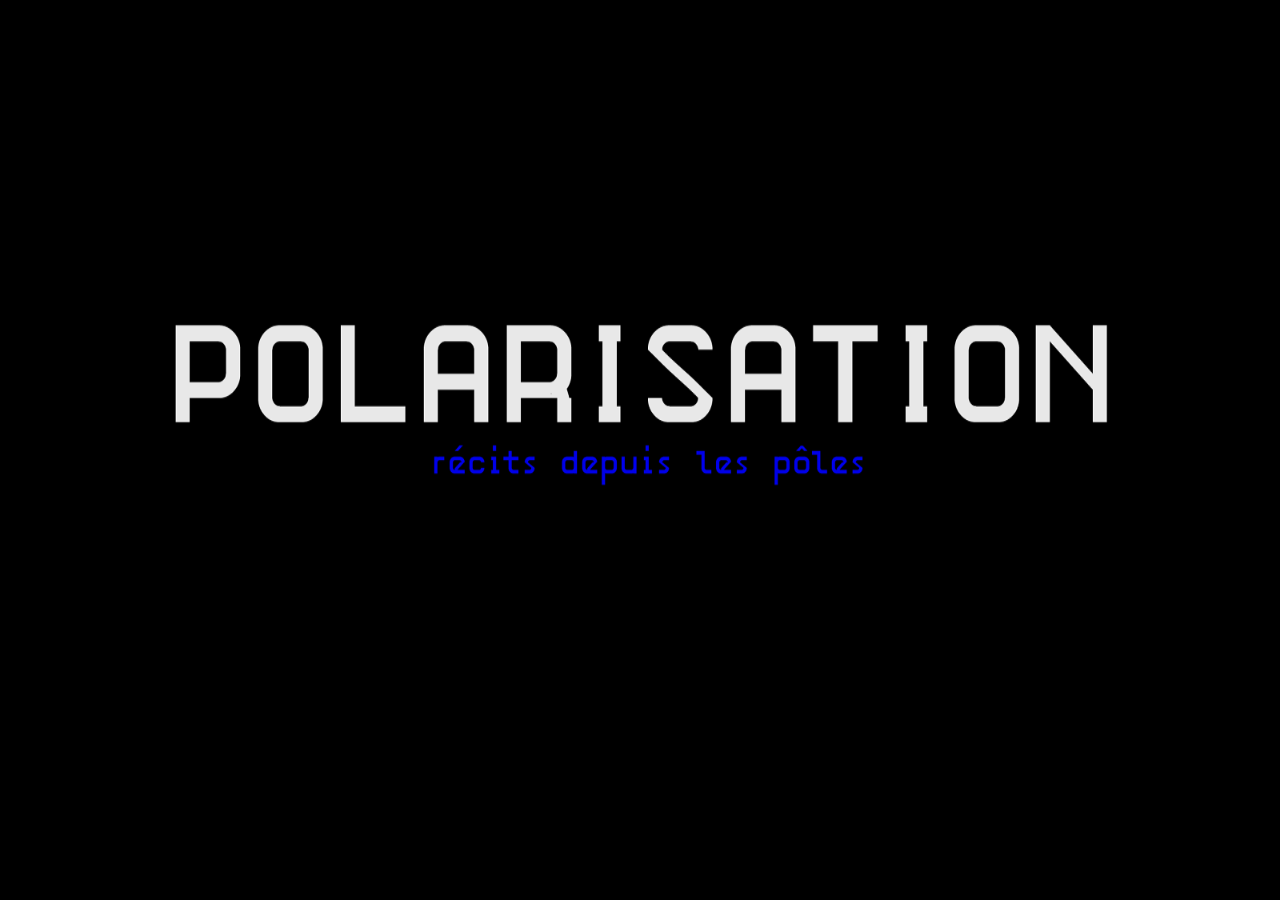
<file: index.html>
<!DOCTYPE HTML PUBLIC "-//W3C//DTD HTML 4.0 Transitional//EN">  
<html lang="en">
<head>
  <meta charset="UTF-8">
  <<link rel="stylesheet" href="stylesheet.css">
  <<link rel="stylesheet" href="font/font.css">

  <title>Polarisation/narr</title>
</head>

<body><div id="bg" src="./src/FOND.png">
</div>
<div class="skrol">
  <div class="white"></div>
  <div class="white" onclick="chng(this)" id="popjes03">JES-03-SON</div>
  <div class="blue" onclick="chng(this)"id="popmar08">MAR-08-TXT</div>
  <div class="blue" onclick="chng(this)" id="popamb02">AMB-02-TXT</div>
  <div class="blue" onclick="chng(this)" id="popjes08">JES-08-TXT</div>
  <div class="blue" id="popmar01" onclick="chng(this)">MAR-01-TXT</div>
  <div class="pink" id="popmar02" onclick="chng(this)">MAR-02-IMG</div>
  <div class="white" onclick="chng(this)" id="popjes01">JES-02-SON</div>
  <div class="blue" onclick="chng(this)" id="poparm01">ERI-01-TXT</div>
  <div class="pink" onclick="chng(this)" id="popjes10">JES-10-IMG</div>
  <div class="blue" onclick="chng(this)" id="popmar07">MAR-07-TXT</div>
  <div class="blue" onclick="chng(this)" id="popamb01">AMB-01-TXT</div>
  <div class="pink"  onclick="chng(this)" id="popmar09">MAR-09-IMG</div>
  <div class="blue"onclick="chng(this)" id="popmar04">MAR-04-TXT</div>
  <div class="pink" onclick="chng(this)" id="popjes04">JES-04-IMG</div>
  <div class="pink" id="poparm02" onclick="chng(this)">ERI-02-IMG</div>
  <div class="blue" onclick="chng(this)" id="popamb04">AMB-04-TXT</div>
  <div class="blue" onclick="chng(this)" id="popjes05">JES-05-TXT</div>
  <div class="pink" onclick="chng(this)" id="popmar03">MAR-03-IMG</div>
  <div class="pink" onclick="chng(this)" id="popmar06">MAR-06-IMG</div>
  <div class="blue" onclick="chng(this)" id="popjes02">JES-01-TXT</div>
  <div class="pink" onclick="chng(this)" id="poparm04">ERI-04-IMG</div>
  <div class="blue" onclick="chng(this)"id="popmar10">MAR-10-TXT</div>
  <div class="pink" onclick="chng(this)" id="popjes09">JES-09-IMG</div>
  <div class="pink" onclick="chng(this)" id="popmar05">MAR-05-IMG</div>
  <div class="white" onclick="chng(this)" id="popjes06">JES-06-SON</div>
  <div class="blue" onclick="chng(this)" id="popamb05">AMB-05-TXT</div>
  <div class="white" onclick="chng(this)" id="popjes07">JES-07-SON</div>
  <div class="pink" onclick="chng(this)" id="poparm03">ERI-03-IMG</div>
  <div class="blue" onclick="chng(this)" id="popamb03">AMB-03-TXT</div>
  <br>
</div>

<div id="goch">
  <div id="infos"></div>
  <div id="jes01" class="box">
    <div class="headson" id="headjes1">JES-02-SON</div>
    <div class="presetson" id="jes01son"><audio src="./src/jes1.mp3" id="jes01sonmp3"></audio></div>
  </div>
  <div id="jes02"class="box">
    <div class="headtxt" id="headtxtjes2">JES-01-TXT</div>
    <div class="presettxt" id="jes02txt">   Je suis plus un garçon du sud et du soleil, du coup j'avais jamais fait cette expérience. En plus je suis originaire de région parisienne, donc l'endroit où j'ai vu le plus de neige, c'était Strasbourg. En gros de Strasbourg, en termes de neige, je suis passé tout de suite au Groënland, c'était un autre délire.</div>
  </div>
  <div id="jes03" class="box">
    <div class="headson" id="headjes3">JES-03-SON</div>
    <div class="presetson" id="jes03son"><audio src="./src/jes3.mp3" id="jes03sonmp3"></audio></div>
  </div>
  <div id="jes04" class="box">
    <div class="headimg" id="headjes4">JES-04-IMG</div>
    <div class="presetimg" id="jes04img"></div>
  </div>
  <div id="jes05"class="box">
    <div class="headtxt" id="headtxtjes5">JES-05-TXT</div>
    <div class="presettxt" id="jes05txt">   C'est pas tant le visuel qui prône sur notre expérience, c'est plus vraiment le lien avec l'eau qu'on a établi. On s'est rendus compte bien qu'on en aie énormément, c'est une gestion de fou pour en avoir, pour s'en protéger, pour protéger son matériel. Il faut tout le temps négocier avec l'eau et les conditions climatiques en fait. L'eau elle s'en bat les couilles en fait, elle a sa propre identité, H2O et après elle s'adapte à n'importe quelle forme, elle peut être gazeuse, solide, liquide. C'est ça qui a fait qu'on aie cette démarche par rapport à notre identité, sur le fait que notre identité se mouvoie par rapport aux impacts des autres sur nous, sur notre regard etc. Du coup l'eau s'associait vraiment à ça et depuis cette expérience au Groënland j'associe beaucoup l'eau avec mes projets.</div>
  </div>
  <div id="jes06" class="box">
    <div class="headson" id="headjes6">JES-06-SON</div>
    <div class="presetson" id="jes06son"><audio src="./src/jes4.mp3" id="jes06sonmp3"></audio></div>
  </div>
  <div id="jes07" class="box">
    <div class="headson" id="headjes7">JES-07-SON</div>
    <div class="presetson" id="jes07son"><audio src="./src/jes7.mp3" id="jes07sonmp3"></audio></div>
  </div>
  <div id="jes08"class="box">
    <div class="headtxt" id="headtxtjes8">JES-08-TXT</div>
    <div class="presettxt" id="jes08txt">   Il y avait un tas de préparation pour sortir. Fallait qu'on se sape, fallait qu'on prépare le matos, ma caméra, mes batteries… On se disait une heure à l'avance, on va sortir, ça se faisait pas en deux secondes. Ça c'est quelque chose qui nous est restés.</div>
  </div>
  <div id="jes09" class="box">
    <div class="headimg" id="headjes9">JES-09-IMG</div>
    <div class="presetimg" id="jes09img"></div>
  </div>
  <div id="jes10" class="box">
    <div class="headimg" id="headjes10">JES-10-IMG</div>
    <div class="presetimg" id="jes10img"></div>
  </div>
  /* ARM */
  <div id="arm01"class="box">
    <div class="headtxt" id="headtxtarm01">ERI-01-TXT</div>
    <div class="presettxt" id="arm01txt">   Kerguelen, terre des merveilles de la nature.<br><br> Mousses et hépatiques, des forêts luxuriantes à ras de terre.<br><br>Choux, force d'un symbole et pourtant si fragile.<br></div>
  </div>
  <div id="arm02" class="box">
    <div class="headimg" id="headarm2">ERI-02-IMG</div>
    <div class="presetimg" id="arm02img"></div>
  </div>
  <div id="arm03" class="box">
    <div class="headimg" id="headarm3">ERI-03-IMG</div>
    <div class="presetimg" id="arm03img"></div>
  </div>
  <div id="arm04" class="box">
    <div class="headimg" id="headarm4">ERI-04-IMG</div>
    <div class="presetimg" id="arm04img"></div>
  </div>
  /* MAR */
  <div id="mar01"class="box">
    <div class="headtxt" id="headtxtmar1">MAR-01-TXT</div>
    <div class="presettxt" id="mar01txt">   J'ai un faible pour les bouts du monde inaccessibles, hostiles et sauvages, où l'homme n'a pas totalement réussi à dominer cette Nature. Et je suis particulièrement mûe, depuis plus de dix ans, par une attraction pour les régions polaires. J'ai attrapé le virus de la glace sous toutes ses formes, et depuis c'est une obsession.</div>
  </div>
  <div id="mar02"class="box">
    <div class="headimg" id="headmar2">MAR-02-IMG</div>
    <div class="presetimg" id="mar02img"></div>
  </div>
  <div id="mar03"class="box">
    <div class="headimg" id="headmar3">MAR-03-IMG</div>
    <div class="presetimg" id="mar03img"></div>
  </div>
  <div id="mar04"class="box">
    <div class="headtxt" id="headtxtmar4">MAR-04-TXT</div>
    <div class="presettxt" id="mar04txt">   Je me souviens de ce vent puissant qui fouettait le visage, le bonheur de marcher et toucher la terre (bonheur partagé). Les gens m'ont frappé ainsi que la petitesse de leur base qui paraissait soudain bien fragile pour y vivre un an. Puis les manchots, et ces fameux "kiwis" poussins, là en revanche j'ai mitraillé et j'ai été émerveillée, comme si c'était la première fois (alors que non j'avais déjà eu la chance d'aller en Péninsule Antarctique pendant 3 mois)! </div>
  </div>
  <div id="mar05"class="box">
    <div class="headimg" id="headmar5">MAR-05-IMG</div>
    <div class="presetimg" id="mar05img"></div>
  </div>
  <div id="mar06"class="box">
    <div class="headimg" id="headmar6">MAR-06-IMG</div>
    <div class="presetimg" id="mar06img"></div>
  </div>
  <div id="mar07"class="box">
    <div class="headtxt" id="headtxtmar7">MAR-07-TXT</div>
    <div class="presettxt" id="mar07txt"> Plusieurs moments sont liés à un endroit mystique: la cabane du Laboureur perdue dans le Golfe du Morbihan. J'ai adoré me retrouver isolée en petit groupe avec mes touristes (8 personnes) pendant 2 voir 3 jours quand nous sommes restés coincés une nuit de plus. Les ciels étoilés, la visite d'un manchot macaroni, les tentatives infructueuses de pêche, la neige, le dauphin de Commerson, les moules géantes et foisonnantes… Bref oui beaucoup de beaux souvenirs, des paysages à couper le souffle. </div>
  </div>
  <div id="mar08"class="box">
    <div class="headtxt" id="headtxtmar8">MAR-08-TXT</div>
    <div class="presettxt" id="mar08txt"> On a finalement très peu de temps pour soi quand on part en mission là-bas. D'où la naissance de cette frustration de passer trop vite, et le souhait de rester. À ce moment-là je pense que oui le temps peut alors s'étirer. </div>
  </div>
  <div id="mar09"class="box">
    <div class="headimg" id="headmar9">MAR-09-IMG</div>
    <div class="presetimg" id="mar09img"></div>
  </div>
  <div id="mar10"class="box">
    <div class="headtxt" id="headtxtmar10">MAR-10-TXT</div>
    <div class="presettxt" id="mar10txt"> J'ai eu la sensation en tant qu'Humain de ne pas être à ma place. D'être une observatrice modeste, prête à capter et écouter les leçons de cette Nature d'une rare beauté sauvage, à la fois généreuse et cruelle, qui donne et reprend à chaque instant. </div>
  </div>
  <div id="amb01"class="box">
    <div class="headtxt" id="headtxtamb01">AMB-01-TXT</div>
    <div class="presettxt" id="amb01txt"> Depuis la Réunion, la Marion Dufresnes fait partie du paysage et fait rêver beaucoup de gens. J'ai eu un premier déclic quand une amie a organisé en 2015 un voyage avec 8 collégiens, je l'ai accompagnée dans ce projet, et étais sur le quai le jour du départ. Il a donc fallu 5 ans pour que j'y aille à mon tour, il fallait juste réunir l'argent.</div>
  </div>
  <div id="amb02"class="box">
    <div class="headtxt" id="headtxtamb02">AMB-02-TXT</div>
    <div class="presettxt" id="amb02txt"> La première impression a été magique, arrivée sur la baie américaine à Crozet au petit matin, le bateau entouré de manchots qui nagent, je ne m'attendais pas à ça… Un moment unique, hors du temps, irréel, puis journée entière sur terre, déposés par hélicoptère, au milieu de paysages extraordinaires et d'animaux en pagaille. Il a fait une journée magnifique, ensoleillée et presque chaude, et j'ai eu du mal à imaginer que j'y étais.</div>
  </div>
  <div id="amb03"class="box">
    <div class="headtxt" id="headtxtamb03">AMB-03-TXT</div>
    <div class="presettxt" id="amb03txt"> Je garderai longtemps en tête le bruit de la manchotière, cacophonie agréable des petits cherchant leurs parents, et le souvenir visuel des petits avec leur fourrure de bébés tellement attendrissants. Et aussi du coup de soleil pris ce jour là car personne ne se doutait qu'il ferait si beau.</div>
  </div>
  <div id="amb04"class="box">
    <div class="headtxt" id="headtxtamb04">AMB-04-TXT</div>
    <div class="presettxt" id="amb04txt"> Le temps semblait à la fois s'être arrêté, et passer relativement vite, l'alternance entre les moments en mer, sur terre, les nombreux documentaires à bord du bateau et les activités diverses, pas le temps de s'ennuyer… La sensation que je garderai est celle d'harmonie totale avec la nature, pour une fois l'homme n'est plus au dessus, c'est la nature qui gouverne.</div>
  </div>
  <div id="amb05"class="box">
    <div class="headtxt" id="headtxtamb05">AMB-05-TXT</div>
    <div class="presettxt" id="amb05txt"> Si j'en avais la possibilité, j'avoue que je tenterais bien l'expérience d'y rester quelques mois, pour pouvoir expérimenter vraiment une vie coupée du monde… À l'heure ou le monde entier est confiné chez soi, je donnerais cher pour être la bas, je regarde souvent les videos des animaux, les photos de ce sejour et ces grands espaces sauvages ou l'animal est à sa place m'aide à m'évader un peu des quatre murs de la chambre d'hotel ou je suis en quarantaine. J'ai maintenant envie d 'explorer davantage les régions polaires et les endroits reculés, ou la nature règne.</div>
  </div>
</div>

<div id="bas" onclick="location.href='srces.html';">Source+Crédits</a></div>
  <script src="jquery-3.5.0.min.js"></script>
  <script src="jquery.easyDrag.min.js"></script>

  <script type="text/javascript" src="java.js"></script>
  <script>


</script>
</body>
</html>
</file>
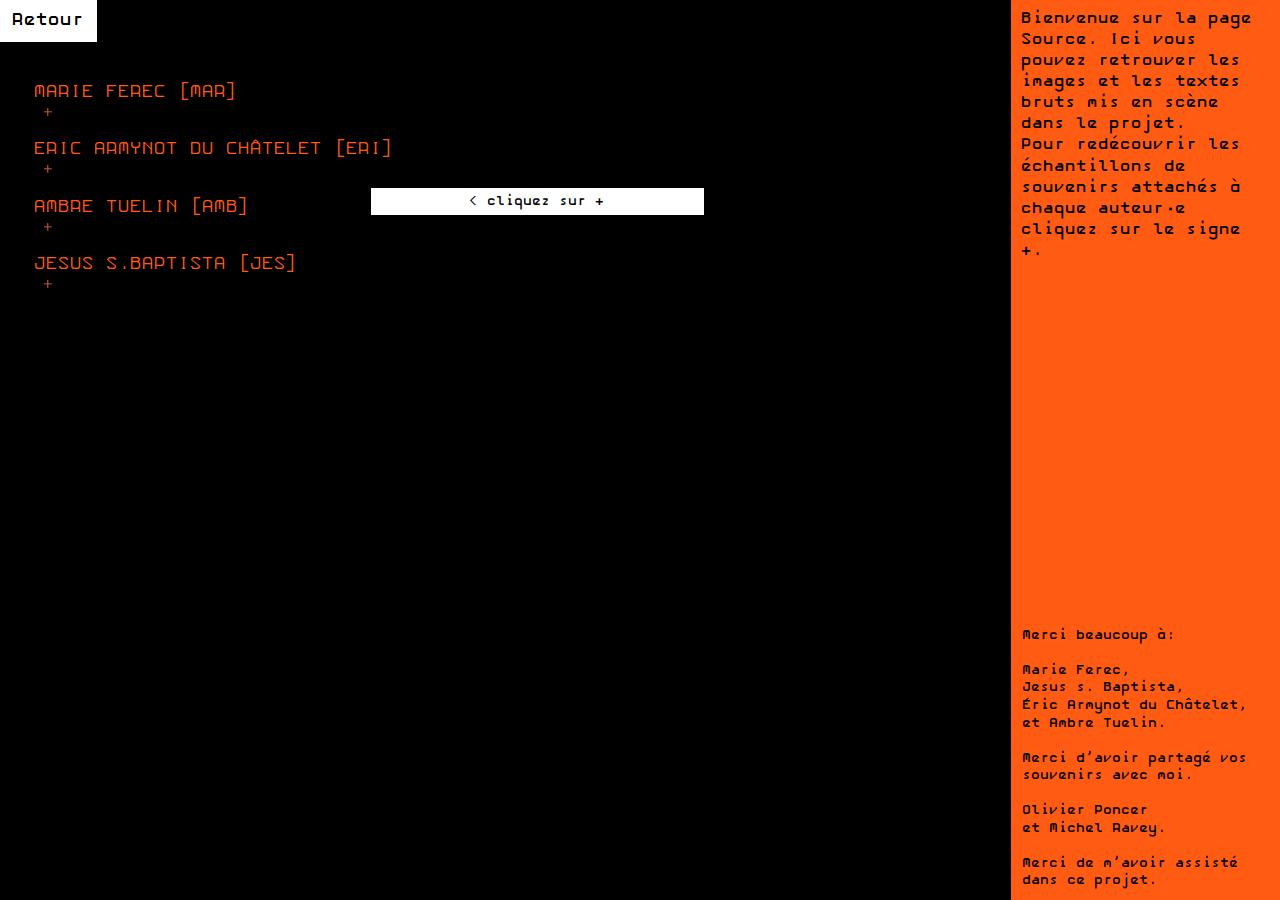
<file: srces.html>
<!DOCTYPE html>
<html lang="en">
<head>
  <meta charset="UTF-8">
  <<link rel="stylesheet" href="stylesheet.css">
  <<link rel="stylesheet" href="font/font.css">
  <title>Sources + Crédits</title>
</head>
<body>
<div id="droat">
    <div id="expliq">
      
Bienvenue sur la page Source. Ici vous pouvez retrouver les images et les textes bruts mis en scène dans le projet.<br> 
      Pour redécouvrir les échantillons de souvenirs attachés à chaque auteur·e cliquez sur le signe +.
    </div>
    <div id="merci">
      Merci beaucoup à:<br><br>
Marie Ferec,<br>
Jesus s. Baptista,<br>
Éric Armynot du Châtelet,<br>
et Ambre Tuelin.<br><br>

Merci d’avoir partagé vos souvenirs avec moi.<br><br>

Olivier Poncer<br>
et Michel Ravey.<br><br>

Merci de m’avoir assisté dans ce projet.


    </div>
</div>
  <div id="retour" onclick="location.href='index.html';">Retour</div>

    <div class="menusrc" id="menumar">MARIE FEREC [MAR]
    <div class="invisivel"></div>
          <ul class=menugmarie>
            <li onclick="chng2(this)" id="m">TEXTE ENTIER</li>
            <li onclick="chng2(this)" id="m1">IMAGE 1</li>
            <li onclick="chng2(this)" id="m2">IMAGE 2</li>
            <li onclick="chng2(this)" id="m3">IMAGE 3</li>
            <li onclick="chng2(this)" id="m4">IMAGE 4</li>
            <li onclick="chng2(this)" id="m5">IMAGE 5</li>
          </ul>
          <div class="sq" id="sqmar"></div>
    </div>
        <div class="menusrc" id="menueric">ERIC ARMYNOT DU CHÂTELET [ERI]
          <div class="invisivel"></div>
          <ul class=menugeric>
            <li onclick="chng2(this)" id="eri1">IMAGE 1</li>
            <li onclick="chng2(this)" id="eri2">IMAGE 2</li>
            <li onclick="chng2(this)" id="eri3">IMAGE 3</li>
          </ul>
            <div class="sq" id="sqeric"></div>
            </div>
          <div class="menusrc" id="menuamb">AMBRE TUELIN [AMB]
            <div class="invisivel"></div>
            <ul class=menugambre>
              <li onclick="chng2(this)" id="ambre">TEXTE ENTIER</li>

            </ul>
            <div class="sq" id="sqambr"></div>
          </div>
              <div class="menusrc" id="menujesus">JESUS S.BAPTISTA [JES]
                <div class="invisivel"></div>
                <ul class=menugjesus>
                  <li onclick="chng2(this)" id="jesu1">IMAGE 1</li>
                  <li onclick="chng2(this)" id="jesu2">IMAGE 2</li>
                  <li onclick="chng2(this)" id="jesu3">IMAGE 3</li>
                </ul>
                <div class="sq" id="sqjesus"></div>
          </div>
     <div class="sauce"><a id="bite" >< cliquez sur +</a><div class="stick"id="photo"></div></div>



    


    <script src="jquery-3.5.0.min.js"></script>
    <script src="jquery.easyDrag.min.js"></script>
  <script type="text/javascript" src="java.js"></script>
  <script></script>
</body>
</html>
</file>
<file: stylesheet.css>
/* BASE */
.invisivel{
  background-color: black;
  height:4px;
  width:100px;
}
.sauce{
  position: relative;
  top:3%;
  left:30%;
  height:3%;
  width:26%;
  padding: 0%;
  font-family: '0xA000-Squareish-Mono';
  font-weight: bold;
  text-align: center;
  line-height: 220%;
  font-size: 1.5vh;
  background-color: white;
  color:black;
  margin: -1%;
  cursor: pointer;
}
.stick{
  left: 00.9%;
  align: center;
  cursor:pointer;
  position: relative;
  padding: 0%;
  margin: -1%;
}


#bg{
  position:fixed;
  z-index:1000;
  top:0px;
  left: 0px;
  width: 100vw;
  height: 100vh;
  align:center;
  content:url('./src/FOND.png');
}
#infos{
  position: absolute;
  top:0%;
  left:1%;
  height: auto;
  width:500px;
  content:url('./src/INFOS.png')
}
.menugmarie{
  position: relative;
  display: none;
  border-left: 2px solid #ff5b12;
  left:0.9%;
  align-self: center;
  font-size: 1.5789vh;
}
.menugmarie li {color:white; text-decoration:underline; padding:2px 0px 1px 5px; 	display:block;
  font-size: 1.5vh;
}
ul, li {margin:0; padding:0; list-style:none;}

li:hover{
  cursor: pointer;
  color: #ff5b12;
}
.menugeric{
  position: relative;
  display: none;
  border-left: 2px solid #ff5b12;
  left:0.9%;
  align-self: center;
  font-size: 1.5789vh;
}
.menugeric li {color:white; text-decoration:underline; padding:2px 0px 1px 5px; 	display:block;
  font-size: 1.5vh;}

.menugambre{
  position: relative;
  display: none;
  border-left: 2px solid #ff5b12;
  left:0.9%;
  align-self: center;
  font-size: 1.5789vh;
}
.menugambre li {color:white; text-decoration:underline; padding:2px 0px 1px 5px; 	display:block;
  font-size: 1.5vh;}

.menugjesus{
  position: relative;
  display: none;
  border-left: 2px solid #ff5b12;
  left:0.9%;
  align-self: center;
  font-size: 1.5789vh;
}
.menugjesus li {color:white; text-decoration:underline; padding:2px 0px 1px 5px; 	display:block;
  font-size: 1.5vh;}
.box{}

.skrol {
  box-sizing: padding-box;
    -moz-box-sizing: padding-box;
    -webkit-box-sizing: padding-box;
  position:absolute;
  top:-1em;
  overflow-y: auto;
  scrollbar-color: white blue; /* firefox only */
  scrollbar-width: medium; /* firefox only */
  scrollbar-border: 3px solid white; /* firefox only */
  height: 105vh;
  border-color: white;
  border:0px;
  width: 17%;
  color: white;
font-family: '0xA000-Squareish-Mono';
text-align: center;
  letter-spacing: 0.3em;
  font-size: 2.3vh;

  -webkit-touch-callout: none; /* iOS Safari */
  -webkit-user-select: none; /* Safari */
   -khtml-user-select: none; /* Konqueror HTML */
     -moz-user-select: none; /* Old versions of Firefox */
      -ms-user-select: none; /* Internet Explorer/Edge */
          user-select: none;
    z-index: 66;
    background-color: black;
}
.skrol::-webkit-scrollbar {
  width: medium;
  background-color: blue;
 /* or add it to the track */
}
.skrol::-webkit-scrollbar-thumb {
  background-color: white;
 /* or add it to the track */
}
#retour{
  position: absolute;
  background-color: blue;
  top:0px;
  color:white;
  width: 97px;
  height:42px;
  text-align: center;
  font-family: '0xA000-Squareish-Mono';
  vertical-align: middle;
  line-height: 42px;
  align-content: center;
  font-weight: bold;
  font-size: 2vh;
  -webkit-touch-callout: none; /* iOS Safari */
  -webkit-user-select: none; /* Safari */
   -khtml-user-select: none; /* Konqueror HTML */
     -moz-user-select: none; /* Old versions of Firefox */
      -ms-user-select: none; /* Internet Explorer/Edge */
          user-select: none;
}

#retour:hover {
  cursor:pointer;
  background-color: white;
  color: black;
}
.sq:hover {
  cursor: pointer;
  content: url('./sqhov.png');
}
.menusrc{
  position: absolute;
  margin: auto;
  color: #ff5b12;
  margin-bottom: 0.3%;
  font-family: '0xA000-Squareish-Mono';
  -webkit-touch-callout: none; /* iOS Safari */
  -webkit-user-select: none; /* Safari */
   -khtml-user-select: none; /* Konqueror HTML */
     -moz-user-select: none; /* Old versions of Firefox */
      -ms-user-select: none; /* Internet Explorer/Edge */
          user-select: none;
}
.sq{
  position: relative;
  width:8px;
  height:8px;
  left:0.72%;
  visibility: visible;
  align-self: center;
  content: url('./sqba.png');


}
#menumar{
  position: relative;
  top:7%;
  left:2.7%;
  font-size: 2vh;
}
#menueric{
  position: relative;
  top:9%;
  left:2.7%;
  font-size: 2vh;
}
#menuamb{
  position: relative;
  top:11.1%;
  left:2.7%;
  font-size: 2vh;
}
#menujesus{
  position: relative;

  top:13.2%;
  left:2.7%;
  font-size: 2vh;
}

#petittxt{
  position: absolute;
  color:white;
  width:36.7%;
  height:14.5%;
  top:60%;
  left:40%;
  hyphens: manual;
  font-size: 1.8vh;
  font-family: '0xA000-Squareish-Mono';
  -webkit-touch-callout: none; /* iOS Safari */
  -webkit-user-select: none; /* Safari */
   -khtml-user-select: none; /* Konqueror HTML */
     -moz-user-select: none; /* Old versions of Firefox */
      -ms-user-select: none; /* Internet Explorer/Edge */
          user-select: none;
}
.white:hover {
  color:black;
  cursor:pointer;
  background-color: #00FF00;

}
.blue:hover {
  color:black;
  cursor:pointer;
  background-color: cyan;
}
.pink:hover {
  color:black;
  cursor:pointer;
  background-color: magenta;
}

.white, .blue, .pink {
  text-decoration: underline;
  position:relative;
  padding-left: 1%;
  padding-right: 1%;
  padding-top: 4%;
  padding-bottom: 4%;
  margin: auto;

}
.white:target,.blue:target,.pink:target {
  color:blue;
}
html, body {
               width: 100%;
               height: 100%;
               margin: 0;
               padding: 0;
               overflow: hidden;
               background-color: black;
               z-index: 0;
           }
#goch{
  position:absolute;
  top:0;
  right:0%;;
  left:17%;
  width:82.9%;
  height: 97%;
  z-index: 1;
  padding: 5px 5px 5px 5px;
}
#bas{
  position: absolute;
  border:0px;
  right:0%;
  bottom:0%;
  color:white;
  padding: 0.2% 0.4% 0.2% 0.4%;
  text-align: center;
  font-family: '0xA000-Squareish-Mono';
  vertical-align: middle;
  line-height: 42px;
  align-content: center;
  font-weight: bold;
  font-size: 2vh;
  z-index: 55;
  background-color: orange;

}
#bas:hover{
  background-color: white;
  color:black;
  cursor: pointer;
  -webkit-touch-callout: none; /* iOS Safari */
  -webkit-user-select: none; /* Safari */
   -khtml-user-select: none; /* Konqueror HTML */
     -moz-user-select: none; /* Old versions of Firefox */
      -ms-user-select: none; /* Internet Explorer/Edge */
          user-select: none;
}

#droat{
  float: right;
  top:0;
  right:0;
  width:21%;
  height:100%;
  postion: fixed;
  background-color: #ff5b12;
}
#expliq{
  margin: 3% 4% 100% 4%;
  line-height: 130%;
  font-size: 1.8vh;
  font-family: '0xA000-Squareish-Mono';
  font-weight: bold;
  -webkit-touch-callout: none; /* iOS Safari */
  -webkit-user-select: none; /* Safari */
   -khtml-user-select: none; /* Konqueror HTML */
     -moz-user-select: none; /* Old versions of Firefox */
      -ms-user-select: none; /* Internet Explorer/Edge */
          user-select: none;
}
#merci{
  position: absolute;
  bottom:1%;
  margin: 0% 0.9% 0% 0.9%;
  line-height: 130%;
  font-size: 1.5vh;
  font-family: '0xA000-Squareish-Mono';
  font-weight: bold;
  -webkit-touch-callout: none; /* iOS Safari */
  -webkit-user-select: none; /* Safari */
   -khtml-user-select: none; /* Konqueror HTML */
     -moz-user-select: none; /* Old versions of Firefox */
      -ms-user-select: none; /* Internet Explorer/Edge */
          user-select: none;
}
/* GENERAL POPUP */
.headimg{
  float:top;
  position: relative;
  cursor: pointer;
  background-color: magenta;
  color: white;
  text-align: center;
  font-family: '0xA000-Squareish-Mono';
  letter-spacing: 0.3em;
  font-size: 140%;
  height:25px;
  -webkit-touch-callout: none; /* iOS Safari */
  -webkit-user-select: none; /* Safari */
   -khtml-user-select: none; /* Konqueror HTML */
     -moz-user-select: none; /* Old versions of Firefox */
      -ms-user-select: none; /* Internet Explorer/Edge */
          user-select: none;
}
.headtxt{
  float:top;
  position: relative;
  cursor: pointer;
  background-color: cyan;
  color: black;
  text-align: center;
  font-family: '0xA000-Squareish-Mono';
  letter-spacing: 0.25em;
  font-size: 140%;
  height:25px;
  -webkit-touch-callout: none; /* iOS Safari */
  -webkit-user-select: none; /* Safari */
   -khtml-user-select: none; /* Konqueror HTML */
     -moz-user-select: none; /* Old versions of Firefox */
      -ms-user-select: none; /* Internet Explorer/Edge */
          user-select: none;
}
.headson{
  width: 103px;
  float:top;
  position: relative;
  cursor: pointer;
  background-color: #00FF00;
  color: black;
  text-align: center;
  font-family: '0xA000-Squareish-Mono';
  letter-spacing: 0.3em;
  font-size: 60%;
  padding-left: 2.5px;
  padding-top: 2px;
  height:10px;
  font-weight: bold;
  -webkit-touch-callout: none; /* iOS Safari */
  -webkit-user-select: none; /* Safari */
   -khtml-user-select: none; /* Konqueror HTML */
     -moz-user-select: none; /* Old versions of Firefox */
      -ms-user-select: none; /* Internet Explorer/Edge */
          user-select: none;
}

.presetimg{
  position:relative;
  cursor:pointer;
  padding: 10px 10px 10px 10px;
  align-content: center;
  background-color: black;
  border: 3px solid magenta;

}

.presettxt{
  hyphens: auto;
  position:relative;
  cursor:pointer;
  paddinG: 10px 15px 10px 15px;
  align-content: center;
  background-color: black;
  border: 3px solid cyan;
  -webkit-touch-callout: none; /* iOS Safari */
  -webkit-user-select: none; /* Safari */
   -khtml-user-select: none; /* Konqueror HTML */
     -moz-user-select: none; /* Old versions of Firefox */
      -ms-user-select: none; /* Internet Explorer/Edge */
          user-select: none;
   font-family: '0xA000-Mono';
   font-size: 90%;
   color:white;
   text-align: justify;
}

.presetson{
  position:relative;
  cursor:default;

  align-content: center;
  background-color: black;
  border: 3px solid #00FF00;
  -webkit-touch-callout: none; /* iOS Safari */
  -webkit-user-select: none; /* Safari */
   -khtml-user-select: none; /* Konqueror HTML */
     -moz-user-select: none; /* Old versions of Firefox */
      -ms-user-select: none; /* Internet Explorer/Edge */
          user-select: none;
   font-family: '0xA000-Mono';
   font-size: 90%;
   color:white;
   height: 85px;
   width: 100px;
   content: url('./src/playbttn.jpg');
}
/* ERI 01*/
        #arm01{
          position: absolute;
          top:50px;
          left:450px;
          height:175px;
          width:435px;
        }
        #headtxtarm01{
          width: 465.5px;
        }
        #arm01txt{
          width:430px;
          height:145px;
        }
        /* ERI 02 */
        #arm02{
          position: absolute;
          top: 200px;
          left: 100px;
          height: 390px;
          width:599px;
        }
        #headarm2 {
          width: 619.5px;
        }
        #arm02img{
          height: 354px;
          width:594px;
          content: url('./src/armimg1.jpg');
        }
        /* ERI 03 */
        #arm03{
          position: absolute;
          top: 40px;
          left: 420px;
          height: 390px;
          width:599px;
        }
        #headarm3 {
          width: 619.5px;
        }
        #arm03img{
          height: 354px;
          width:594px;
          content: url('./src/armimg3.jpg');
        }
        /* ERI 04 */
        #arm04{
          position: absolute;
          top: 500px;
          left: 400px;
          height: 390px;
          width:599px;
        }
        #headarm4 {
          width: 619.5px;
        }
        #arm04img{
          height: 354px;
          width:594px;
          content: url('./src/armimg2.jpg');
        }
/* AMB 01 */
#amb01{
  position: absolute;
  top:50px;
  left:450px;
  height:175px;
  width:435px;
}
#headtxtamb01{
  width: 465.5px;
}
#amb01txt{
  width:430px;
  height:145px;
}
/* AMB 02 */
#amb02{
  position: absolute;
  top:450px;
  left:160px;
  height:270px;
  width:340px;
}
#headtxtamb02{
  width: 370.6px;
}
#amb02txt{
  width:335px;
  height:250px;
}
/* AMB 03 */
#amb03{
  position: absolute;
  top:200px;
  left:360px;
  height:165px;
  width:410px;
}
#headtxtamb03{
  width: 440px;
}
#amb03txt{
  width:405px;
  height:140px;
}
/* AMB 04 */
#amb04{
  position: absolute;
  top:200px;
  left:360px;
  height:185px;
  width:410px;
}
#headtxtamb04{
  width: 440px;
}
#amb04txt{
  width:405px;
  height:160px;
}
/* AMB 05 */
#amb05{
  position: absolute;
  top:200px;
  left:360px;
  height:240px;
  width:510px;
}
#headtxtamb05{
  width: 540px;
}
#amb05txt{
  width:505px;
  height:215px;
}

/* JES 01 */
      #jes01{
        position: absolute;
        top:300px;
        left:150px;
        height: 100px;
        width: 100px;
      }
      #headjes1{
      }
      #jes01son{
          cursor:pointer;
      }
      /* JES 02 */
      #jes02{
        position: absolute;
        top:50px;
        left:450px;
        height:155px;
        width:465px;
      }
      #headtxtjes2{
        width: 495.5px;
      }
      #jes02txt{
        width:460px;
        height:120px;
      }
      /* JES 03 */
      #jes03{
        position: absolute;
        top:202px;
        left:569px;
        height: 100px;
        width: 100px;
      }
      #headjes3{
      }
      #jes03son{
          cursor:pointer;
      }
      /* JES 04 */
      #jes04{
        position: absolute;
        top:60px;
        left:300px;
        height:424px;
        width:605px;
      }
      #headjes4{
        width: 825.7px;
      }
      #jes04img{
        width:800px;
        height:534px;
        content: url('./src/jesusimg1.jpg');
      }
      /* JES 05 */
      #jes05{
        hyphens: auto;
        position: absolute;
        top:50px;
        left:450px;
        height:346px;
        width:465px;
      }
      #headtxtjes5{
        width: 495.5px;
      }
      #jes05txt{
        width:460px;
        height:321px;
      }
      /* JES 06 */
      #jes06{
        position: absolute;
        top:300px;
        left:200px;
        height: 100px;
        width: 100px;
      }
      #headjes6{
      }
      #jes06son{
          cursor:pointer;
      }
      /* JES 07 */
      #jes07{
        position: absolute;
        top:180px;
        left:620px;
        height: 100px;
        width: 100px;
      }
      #headjes7{
      }
      #jes07son{
        cursor:pointer;
      }
      /* JES 08 */
      #jes08{
        hyphens: auto;
        position: absolute;
        top:50px;
        left:450px;
        height:180px;
        width:305px;
      }
      #headtxtjes8{
        width: 335.5px;
      }
      #jes08txt{
        width:300px;
        height:155px;
      }
      /* JES 09 */
      #jes09{
        position: absolute;
        top:60px;
        left:300px;
        height:328px;
        width:505px;
      }
      #headjes9{
        width: 525.7px;
      }
      #jes09img{
        width:500px;
        height:333px;
        content: url('./src/jesusimg2.jpg');
      }
      /* JES 10 */
      #jes10{
        position: absolute;
        top:60px;
        left:300px;
        height:466+25px;
        width:705px;
      }
      #headjes10{
        width: 725.7px;
      }
      #jes10img{
        width:700px;
        height:466px;
        content: url('./src/jesusimg3.jpg');
      }
/* MAR 1*/
      #mar01{
        position: absolute;
        top:300px;
        left:150px;
        height: 174px;
        width: 380px;
      }
      #headtxtmar1{
        width: 415.5px;
      }
      #mar01txt{
        width:380px;
        height:157px;
      }
      /* MAR 02*/
      #mar02{
        position: absolute;
        top:60px;
        left:300px;
        height:424px;
        width:605px;
      }
      #headmar2{
        width: 625.7px;
      }
      #mar02img{
        width:600px;
        height:399px;
        content: url('./src/marimg1.jpg');

      }
      /* MAR 03*/
      #mar03{
        position: absolute;
        top:260px;
        left:400px;
        height:625px;
        width:405px;
      }
      #headmar3{
        width: 425.7px;
      }
      #mar03img{
        width:400px;
        height:600px;
        content: url('./src/marimg2.jpg');

      }
      /* MAR 04*/
      #mar04{
        position: absolute;
        top:300px;
        left:150px;
        height: 270px;
        width: 380px;
      }
      #headtxtmar4{
        width: 415.5px;
      }
      #mar04txt{
        width:380px;
        height:230px;
      }
      /* MAR 05*/
      #mar05{
        position: absolute;
        top:60px;
        left:300px;
        height:458px;
        width:655px;
      }
      #headmar5{
        width: 675.7px;
      }
      #mar05img{
        width:650px;
        height:433px;
        content: url('./src/marimg3.jpg');
      }
      /* MAR 06*/
      #mar06{
        position: absolute;
        top:120px;
        left:200px;
        height:292px;
        width:405px;
      }
      #headmar6{
        width: 425.7px;
      }
      #mar06img{
        width:400px;
        height:267px;
        content: url('./src/marimg4.jpg');
      }
      /* MAR 07*/
      #mar07{
        position: absolute;
        top:550px;
        left:500px;
        height:230px;
        width: 460px;
      }
      #headtxtmar7{
        width: 460.5px;
      }
      #mar07txt{
        width:425px;
        height:210px;
      }
      /* MAR 08*/
      #mar08{
        position: absolute;
        top:500px;
        left:350px;
        height:112px;
        width: 505px;
      }
      #headtxtmar8{
        width: 535.7px;
      }
      #mar08txt{
        width:500px;
        height:88px;
      }
      /* MAR 09*/
      #mar09{
        position: absolute;
        top:60px;
        left:300px;
        height:505px;
        width:726px;
      }
      #headmar9{
        width: 746.7px;
      }
      #mar09img{
        width:721px;
        height:480px;
        content: url('./src/marimg5.jpg');
      }
      /* MAR 10*/
      #mar10{
        position: absolute;
        top:400px;
        left:450px;
        height:130px;
        width:465px;
      }
      #headtxtmar10{
        width: 495.5px;
      }
      #mar10txt{
        width:460px;
        height:105px;
      }
</file>
<file: font/font.css>
@font-face {
    font-family: '0xA000-Squareish-Mono';
    src: url([data-uri]) format('woff2'),
        url([data-uri]) format('woff');
    font-weight: normal;
    font-style: normal;
}

@font-face {
    font-family: '0xA000-Squareish-Mono';
    src: url([data-uri]) format('woff2'),
        url([data-uri]) format('woff');
    font-weight: bold;
    font-style: normal;
}

@font-face {
    font-family: '0xA000-Mono';
    src: url([data-uri]) format('woff2'),
        url([data-uri]) format('woff');
    font-weight: normal;
    font-style: normal;
}
</file>
